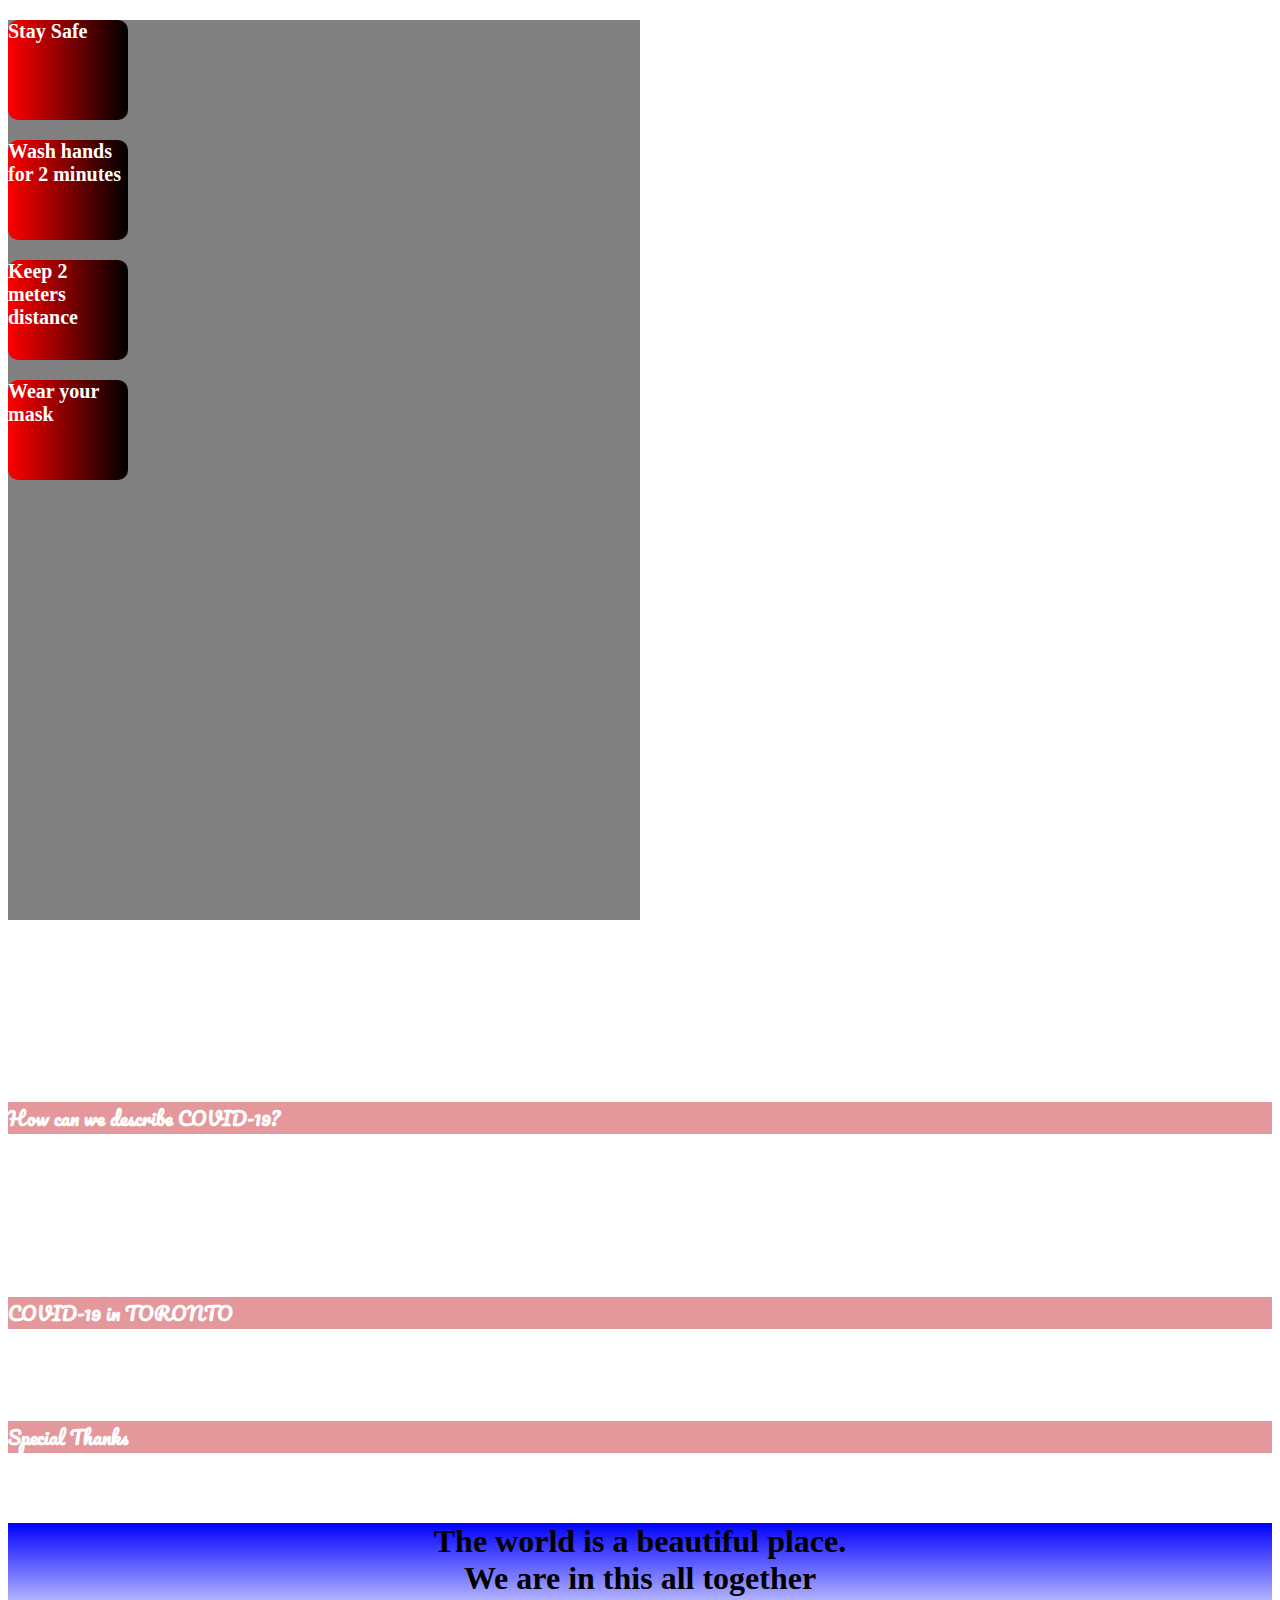
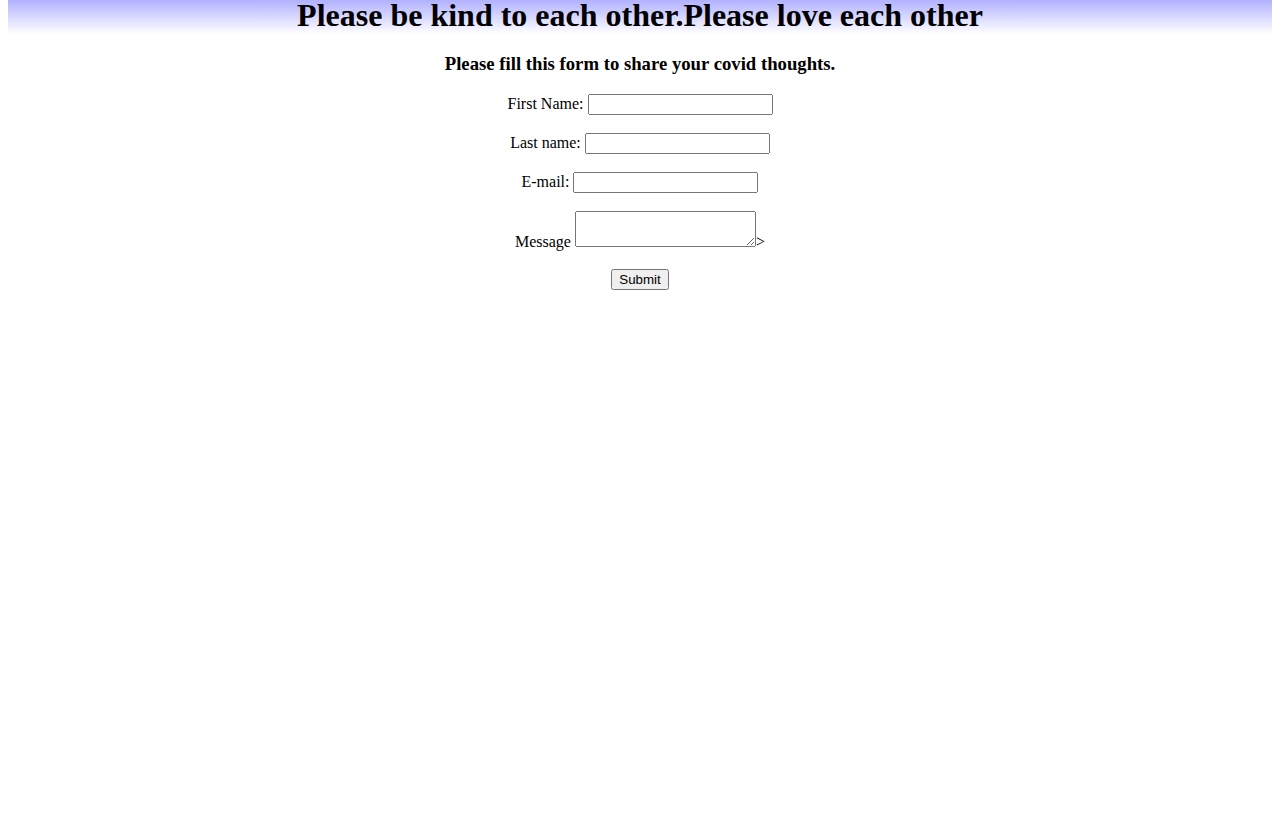
<file: Tribute_Project/index.html>
<!DOCTYPE html>
<html lang ="en">
	<head>
		<meta charset="UTF-8"/>
		<meta name="viewport"
		content="width=device-width,
		initial-scale=1.0"/>
		<meta http-equiv="X-UA-Compatible" content="ie=edge"/>
		<title>Covid-19</title>
		
		<link rel="stylesheet" href="style3.css"></link>
		<link href="https://fonts.googleapis.com/css2?family=Chilanka&display=swap" rel="stylesheet">
		<link href="https://fonts.googleapis.com/css2?family=Pacifico&display=swap" rel="stylesheet">
		<style>
.animate

{
	width: 120px;
  height: 100px;
  background: linear-gradient(to right,red, black);
  color: white;
  position: relative;
  border-radius: 10px;
  animation: mymove 7s infinite ;
 	font-size: 20px;
  animation-timing-function: cubic-bezier();
}
@keyframes mymove {
  from {left: 0px;}
  to {left: 1000px;}
}</style>
	</head>
	<body>
		<div class="first">
			<p class="animate"> Stay Safe</p>
			<p class="animate">Wash hands for 2 minutes</p>
			<p class="animate">Keep 2 meters distance</p>
			<p class="animate">Wear your mask</p>
		</div>
		
		<div class="second">
			<p>
				<br/>
				<h1 align="center">Toll of COVID-19<BR><BR></BR></h1>
				<h3 class="headers">How can we describe COVID-19?</h3>
				COVID-19 had impacted people to a great extent.
				The lives of people have changed a lot. This has taken its toll on people around the world. Starting from one part of the world and spreading across the whole globe made it a monsterous pandemic. It spreaded like a fire in Australian forests. 
				2020 was not an easy year for the world.But, we are in this all together . It had created differences in people. People are afraid of each other. Wearing masks, sanitizing hands and keeping a 2 meter distance has become the daily normal.
				<br/>
				Most of the people died, people sufffered,people are impacted directly or indirectly with the covid effects.
				<BR/><BR/>
				Many people lost their jobs, people got unemployed. I also suffered and COVID impacted me in a way that I got unemployed, but this is what we got to do. 

<br/><br/>

<h3 class="headers">COVID-19 in TORONTO</h3>
<p>Toronto, beautiful city of sky-scrapper carrying CN tower in its heart is also affected by COVID-19 and it demise can be heard and seen all across Canada. We are in phase-2 of COVID-19 and now all the dine-ins are closed, the cases are increasing rapidly.
I miss going out, I miss sitting in a cafe fearlessly sipping from a cup of coffee looking outside the window and seeing people seing cars running.

<h3 class="headers"> Special Thanks</h3>
<p>Special Thanks to all the front-line workers who are working every day even during this covid to make our lives safe and better. Be it a doctor or nurse, or be it an uber driver or a bus driver, everyone is risking their life only to make the world a better place.

</p>
</div>
<div class="third"><h1 class="for">The world is a beautiful place.
<br>We are in this all together<br>Please be kind to each other.Please love each other</h1>
<h3 class="form">Please fill this form to share your covid thoughts.</h3>
	<form class="form">
		<label for="fname">First Name:</label>
		<input type="text" id="fname" name="fname"><br><br>
		 <label for="lname">Last name:</label>
  		<input type="text" id="lname" name="lname"><br><br>
  		<label for="email">E-mail:</label>
  		<input type="email" id="email" name="email"><br><br>
  		<label for="Message">Message</label>
  		<textarea form="Message"></textarea>><br><br>
  		<label for="submit"></label>
  		<input type="button" onclick="alert('Your response has been submitted')" value="Submit">
	</form>

</div>
	</body>
	</html>
</file>
<file: Tribute_Project/style3.css>
.first{
	background-color: grey;
	background-image: url("E:\\Web_designing\\Photos\\covid.jpg");
	font-weight: bolder;
	font-size: 15; 
	height: 100vh;
	width: 50%;
	text-align: left;
	background-attachment: fixed;


}

.second{
	
	background-image:url("E:\\Web_designing\\Photos\\b.jpg");
	
	text-decoration: blink; 
	

	font-family: 'Chilanka', cursive;
	color: white;
	background-attachment: fixed;

}

.third
{
	background-image:url("E:\\Web_designing\\Photos\\world.jpg");
	
	height: 100vh

}
.headers
{

	background-color: #e5989b;
	font-family: 'Pacifico', cursive;

}
.for{

	
	margin:0;
	padding:0;
	text-align: center;
	background: linear-gradient(blue,white);
;
}
.form{
	text-align: center;
	background: white;
}
</file>
